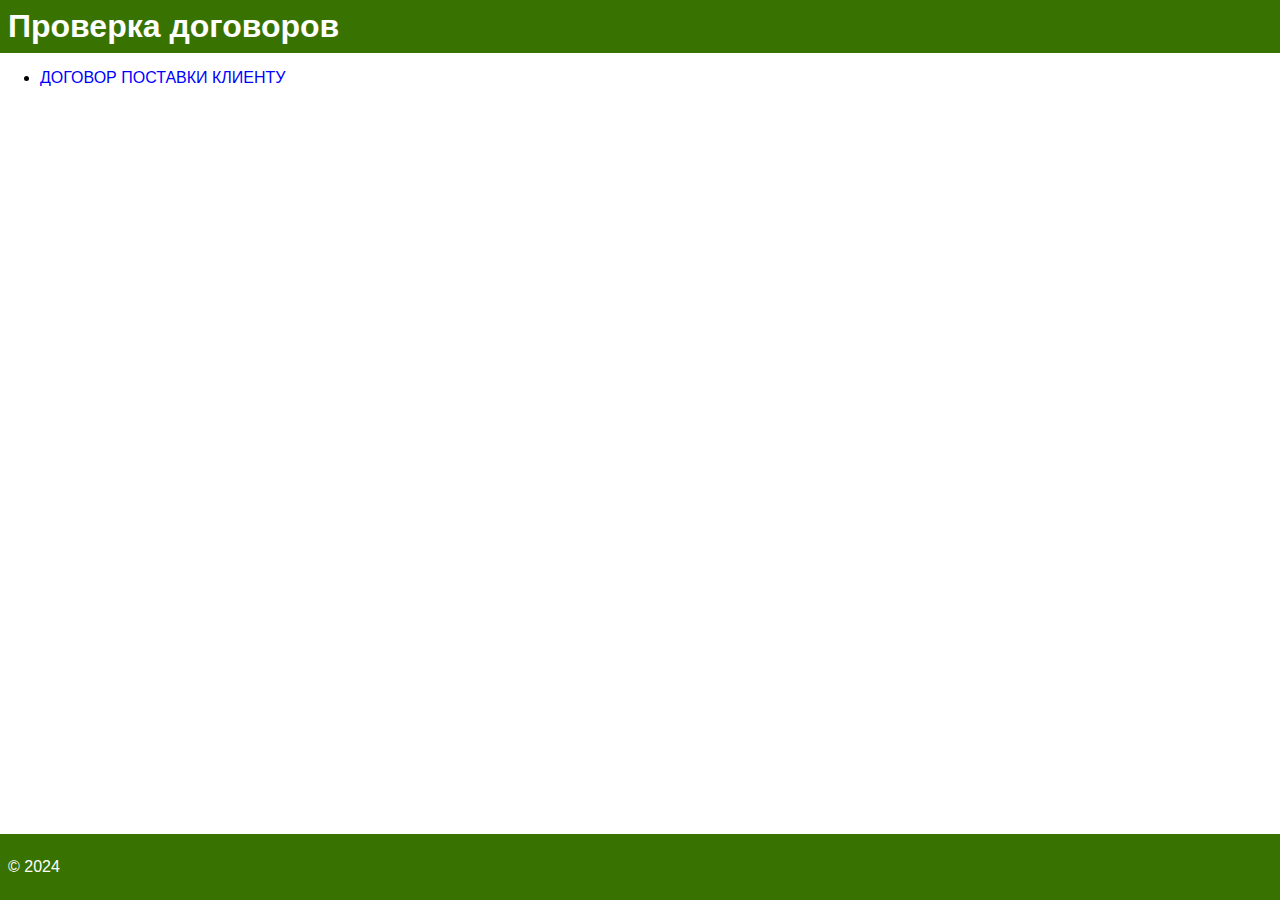
<file: index.html>
<!DOCTYPE html>
<html lang="ru">
<head>
    <title>Чеклисты договоров</title><meta charset="UTF-8">
    
    <link rel="icon" type="image/png" href="images/favicon.png"/>
    <link rel="apple-touch-icon" type="image/png" href="images/favicon.png"/>

    <link rel="stylesheet" type="text/css" href="css/styles.css">
    <meta name="viewport" content="width=device-width, initial-scale=1.0">
</head>
<body>
    <header>
        <h1>Проверка договоров</h1>
    </header>

    <main>
        <ul id="listOfChecklists">
            <li><a href="checklists/clientDeliveryContract.html">ДОГОВОР ПОСТАВКИ КЛИЕНТУ</a></li>
            <!-- Вставляем ссылку на новую страницу здесь -->
        </ul>
    </main>

    <footer>
         <p>© 2024</p>
    </footer>
</body>
</html>
</file>
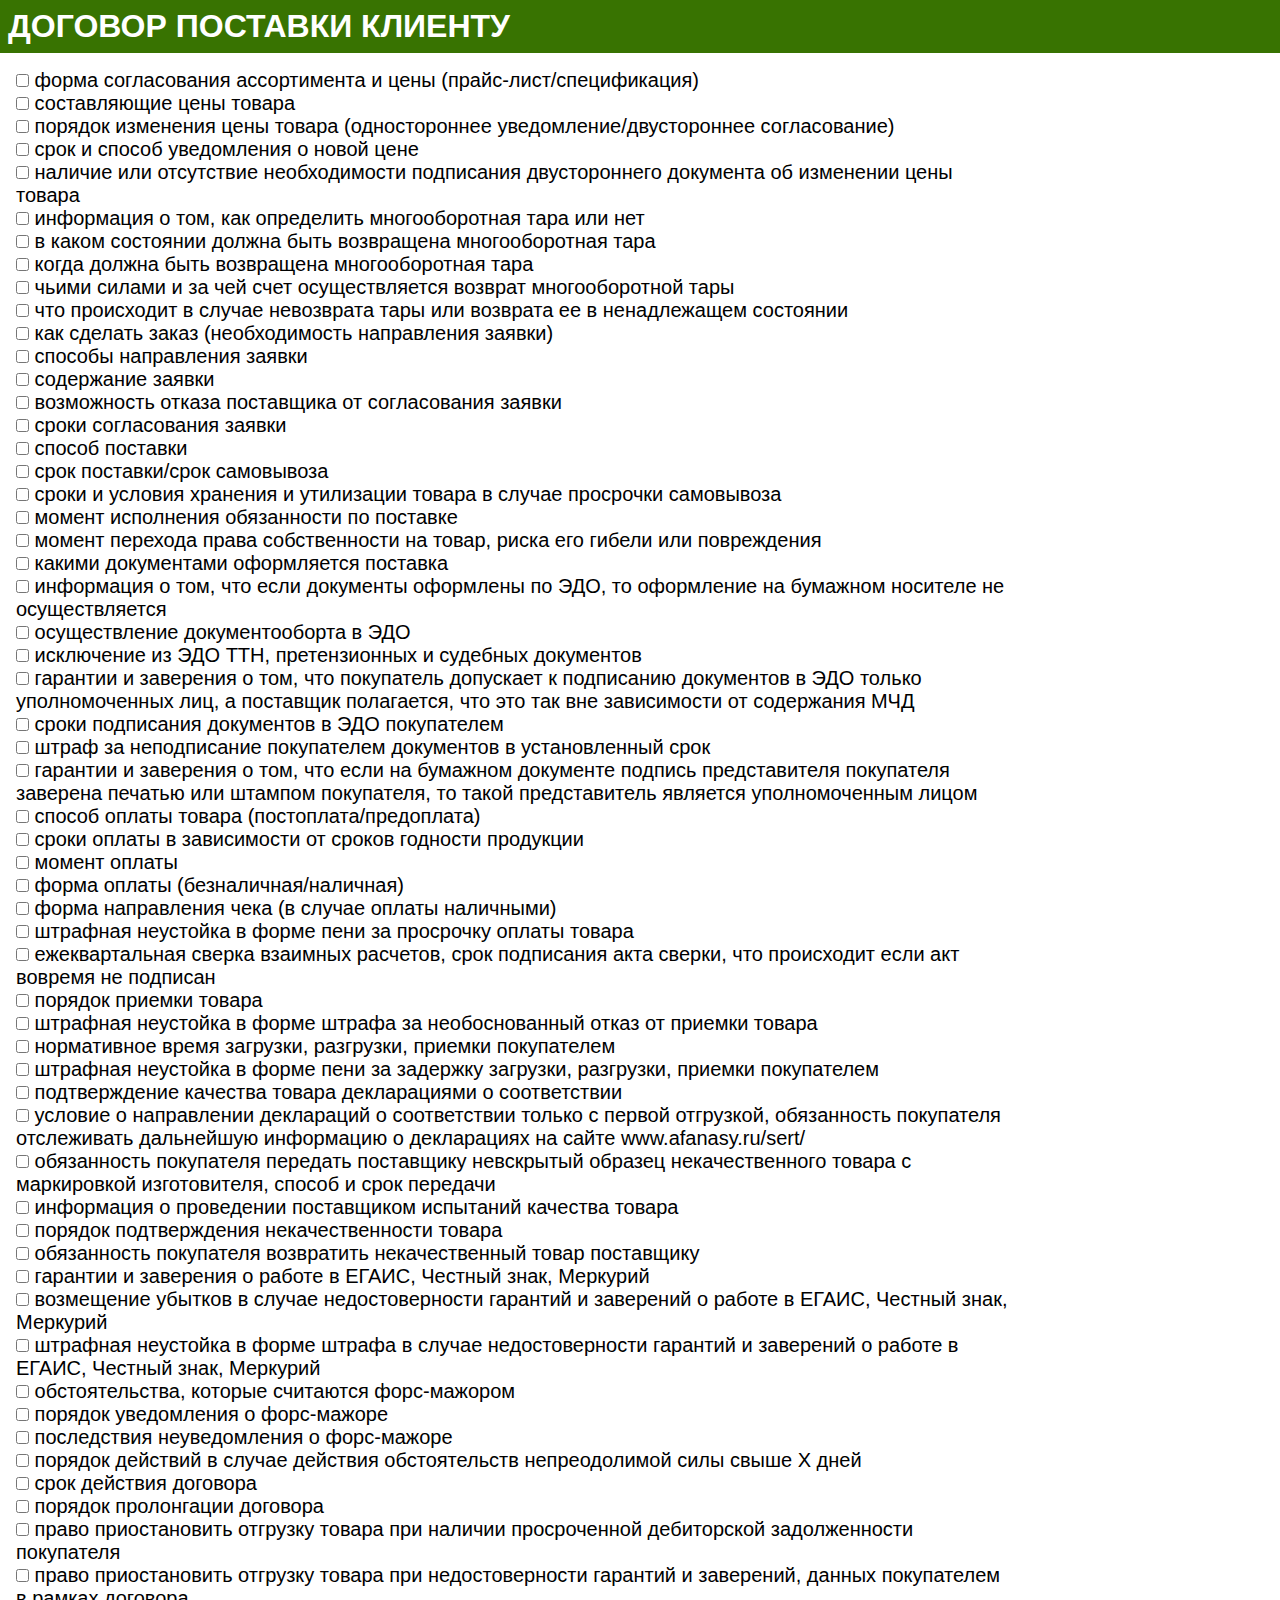
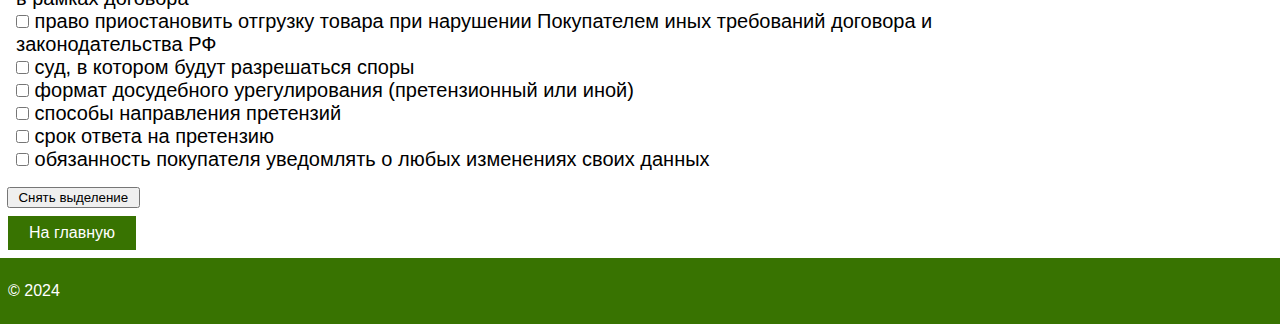
<file: checklists/clientDeliveryContract.html>
<!DOCTYPE html>
<html lang="ru">

<head>
    <title>ДОГОВОР ПОСТАВКИ КЛИЕНТУ</title> <!-- Вставляем название здесь -->

    <link rel="icon" type="image/png" href="images/favicon.png"/>
    <link rel="apple-touch-icon" type="image/png" href="images/favicon.png"/>

    <link rel="stylesheet" type="text/css" href="../css/styles.css">

    <meta charset="UTF-8">
    <meta name="viewport" content="width=device-width, initial-scale=1.0">
</head>

<body>
    <header>
        <h1>ДОГОВОР ПОСТАВКИ КЛИЕНТУ</h1> <!-- Вставляем название здесь -->
    </header>

    <main>
        <!-- Меняем ниже этой строки -->
        <ul class="checklist">
            <li>
                <label>
                    <input type="checkbox"> форма согласования ассортимента и цены (прайс-лист/спецификация)
                </label>
            </li>
            <li>
                <label>
                    <input type="checkbox"> составляющие цены товара
                </label>
            </li>
            <li>
                <label>
                    <input type="checkbox"> порядок изменения цены товара (одностороннее уведомление/двустороннее
                    согласование)
                </label>
            </li>
            <li>
                <label>
                    <input type="checkbox"> срок и способ уведомления о новой цене
                </label>
            </li>
            <li>
                <label>
                    <input type="checkbox"> наличие или отсутствие необходимости подписания двустороннего документа об
                    изменении цены товара
                </label>
            </li>
            <li>
                <label>
                    <input type="checkbox"> информация о том, как определить многооборотная тара или нет
                </label>
            </li>
            <li>
                <label>
                    <input type="checkbox"> в каком состоянии должна быть возвращена многооборотная тара
                </label>
            </li>
            <li>
                <label>
                    <input type="checkbox"> когда должна быть возвращена многооборотная тара
                </label>
            </li>
            <li>
                <label>
                    <input type="checkbox"> чьими силами и за чей счет осуществляется возврат многооборотной тары
                </label>
            </li>
            <li>
                <label>
                    <input type="checkbox"> что происходит в случае невозврата тары или возврата ее в ненадлежащем
                    состоянии
                </label>
            </li>
            <li>
                <label>
                    <input type="checkbox"> как сделать заказ (необходимость направления заявки)
                </label>
            </li>
            <li>
                <label>
                    <input type="checkbox"> способы направления заявки
                </label>
            </li>
            <li>
                <label>
                    <input type="checkbox"> содержание заявки
                </label>
            </li>
            <li>
                <label>
                    <input type="checkbox"> возможность отказа поставщика от согласования заявки
                </label>
            </li>
            <li>
                <label>
                    <input type="checkbox"> сроки согласования заявки
                </label>
            </li>
            <li>
                <label>
                    <input type="checkbox"> способ поставки
                </label>
            </li>
            <li>
                <label>
                    <input type="checkbox"> срок поставки/срок самовывоза
                </label>
            </li>
            <li>
                <label>
                    <input type="checkbox"> сроки и условия хранения и утилизации товара в случае просрочки самовывоза
                </label>
            </li>
            <li>
                <label>
                    <input type="checkbox"> момент исполнения обязанности по поставке
                </label>
            </li>
            <li>
                <label>
                    <input type="checkbox"> момент перехода права собственности на товар, риска его гибели или
                    повреждения
                </label>
            </li>
            <li>
                <label>
                    <input type="checkbox"> какими документами оформляется поставка
                </label>
            </li>
            <li>
                <label>
                    <input type="checkbox"> информация о том, что если документы оформлены по ЭДО, то оформление на
                    бумажном носителе не осуществляется
                </label>
            </li>
            <li>
                <label>
                    <input type="checkbox"> осуществление документооборта в ЭДО
                </label>
            </li>
            <li>
                <label>
                    <input type="checkbox"> исключение из ЭДО ТТН, претензионных и судебных документов
                </label>
            </li>
            <li>
                <label>
                    <input type="checkbox"> гарантии и заверения о том, что покупатель допускает к подписанию документов
                    в ЭДО только уполномоченных лиц, а поставщик полагается, что это так вне зависимости от содержания
                    МЧД
                </label>
            </li>
            <li>
                <label>
                    <input type="checkbox"> сроки подписания документов в ЭДО покупателем
                </label>
            </li>
            <li>
                <label>
                    <input type="checkbox"> штраф за неподписание покупателем документов в установленный срок
                </label>
            </li>
            <li>
                <label>
                    <input type="checkbox"> гарантии и заверения о том, что если на бумажном документе подпись
                    представителя покупателя заверена печатью или штампом покупателя, то такой представитель является
                    уполномоченным лицом
                </label>
            </li>
            <li>
                <label>
                    <input type="checkbox"> способ оплаты товара (постоплата/предоплата)
                </label>
            </li>
            <li>
                <label>
                    <input type="checkbox"> сроки оплаты в зависимости от сроков годности продукции
                </label>
            </li>
            <li>
                <label>
                    <input type="checkbox"> момент оплаты
                </label>
            </li>
            <li>
                <label>
                    <input type="checkbox"> форма оплаты (безналичная/наличная)
                </label>
            </li>
            <li>
                <label>
                    <input type="checkbox"> форма направления чека (в случае оплаты наличными)
                </label>
            </li>
            <li>
                <label>
                    <input type="checkbox"> штрафная неустойка в форме пени за просрочку оплаты товара
                </label>
            </li>
            <li>
                <label>
                    <input type="checkbox"> ежеквартальная сверка взаимных расчетов, срок подписания акта сверки, что
                    происходит если акт вовремя не подписан
                </label>
            </li>
            <li>
                <label>
                    <input type="checkbox"> порядок приемки товара
                </label>
            </li>
            <li>
                <label>
                    <input type="checkbox"> штрафная неустойка в форме штрафа за необоснованный отказ от приемки товара
                </label>
            </li>
            <li>
                <label>
                    <input type="checkbox"> нормативное время загрузки, разгрузки, приемки покупателем
                </label>
            </li>
            <li>
                <label>
                    <input type="checkbox"> штрафная неустойка в форме пени за задержку загрузки, разгрузки, приемки
                    покупателем
                </label>
            </li>
            <li>
                <label>
                    <input type="checkbox"> подтверждение качества товара декларациями о соответствии
                </label>
            </li>
            <li>
                <label>
                    <input type="checkbox"> условие о направлении деклараций о соответствии только с первой отгрузкой,
                    обязанность покупателя отслеживать дальнейшую информацию о декларациях на сайте www.afanasy.ru/sert/
                </label>
            </li>
            <li>
                <label>
                    <input type="checkbox"> обязанность покупателя передать поставщику невскрытый образец
                    некачественного товара с маркировкой изготовителя, способ и срок передачи
                </label>
            </li>
            <li>
                <label>
                    <input type="checkbox"> информация о проведении поставщиком испытаний качества товара
                </label>
            </li>
            <li>
                <label>
                    <input type="checkbox"> порядок подтверждения некачественности товара
                </label>
            </li>
            <li>
                <label>
                    <input type="checkbox"> обязанность покупателя возвратить некачественный товар поставщику
                </label>
            </li>
            <li>
                <label>
                    <input type="checkbox"> гарантии и заверения о работе в ЕГАИС, Честный знак, Меркурий
                </label>
            </li>
            <li>
                <label>
                    <input type="checkbox"> возмещение убытков в случае недостоверности гарантий и заверений о работе в
                    ЕГАИС, Честный знак, Меркурий
                </label>
            </li>
            <li>
                <label>
                    <input type="checkbox"> штрафная неустойка в форме штрафа в случае недостоверности гарантий и
                    заверений о работе в ЕГАИС, Честный знак, Меркурий
                </label>
            </li>
            <li>
                <label>
                    <input type="checkbox"> обстоятельства, которые считаются форс-мажором
                </label>
            </li>
            <li>
                <label>
                    <input type="checkbox"> порядок уведомления о форс-мажоре
                </label>
            </li>
            <li>
                <label>
                    <input type="checkbox"> последствия неуведомления о форс-мажоре
                </label>
            </li>
            <li>
                <label>
                    <input type="checkbox"> порядок действий в случае действия обстоятельств непреодолимой силы свыше Х
                    дней
                </label>
            </li>
            <li>
                <label>
                    <input type="checkbox"> срок действия договора
                </label>
            </li>
            <li>
                <label>
                    <input type="checkbox"> порядок пролонгации договора
                </label>
            </li>
            <li>
                <label>
                    <input type="checkbox"> право приостановить отгрузку товара при наличии просроченной дебиторской
                    задолженности покупателя
                </label>
            </li>
            <li>
                <label>
                    <input type="checkbox"> право приостановить отгрузку товара при недостоверности гарантий и
                    заверений, данных покупателем в рамках договора
                </label>
            </li>
            <li>
                <label>
                    <input type="checkbox"> право приостановить отгрузку товара при нарушении Покупателем иных
                    требований договора и законодательства РФ
                </label>
            </li>
            <li>
                <label>
                    <input type="checkbox"> суд, в котором будут разрешаться споры
                </label>
            </li>
            <li>
                <label>
                    <input type="checkbox"> формат досудебного урегулирования (претензионный или иной)
                </label>
            </li>
            <li>
                <label>
                    <input type="checkbox"> способы направления претензий
                </label>
            </li>
            <li>
                <label>
                    <input type="checkbox"> срок ответа на претензию
                </label>
            </li>
            <li>
                <label>
                    <input type="checkbox"> обязанность покупателя уведомлять о любых изменениях своих данных
                </label>
            </li>
        </ul>
        <!-- Меняем выше этой строки -->

        <button id="uncheckButton">Снять выделение</button>
        <a id="indexLink" href="../index.html">На главную</a>
    </main>

    <footer>
        <p>© 2024</p>
    </footer>
    <script src="../js/main.js"></script>
</body>

</html>
</file>
<file: css/styles.css>
/* used to reset everything */
/* * {
    margin: 0;
    padding: 0;
} */

body {
    font-family: 'PT Sans', sans-serif, Arial;
    margin: 0;
    display: flex;
    flex-direction: column;
    min-height: 100vh; /* 100% viewport height */
}

header {
    background-color: #387301;
    color: white;
    padding: 0.5em;
}

a {
    color: blue;
    text-decoration: none;
}

a:visited {
    color: blue;
}

header h1 {
    margin: 0;
}

main {
    flex: 1; /* This allows the main content to take up available space */
}

footer {
    background-color: #387301;
    color: white;
    padding: 0.5em;
}

.checklist {
    list-style-type: none;
    padding-left: 1em;
}

.checklist label {
    font-size: 20px;
    max-width: 50em;
    white-space: normal;
    display: inline-block; /* To respect the width constraints */
}

.checklist input[type="checkbox"] {
    margin: 0;
}

#uncheckButton {
    margin-left: 0.5em;
    width: 10em;
}

#indexLink {
    display: block;
    background-color: #387301;
    border: none;
    color: white;
    padding: 0.5em;
    text-align: center;
    text-decoration: none;
    margin: 0.5em 0.5em;
    cursor: pointer;
    width: 7em;
}
</file>
